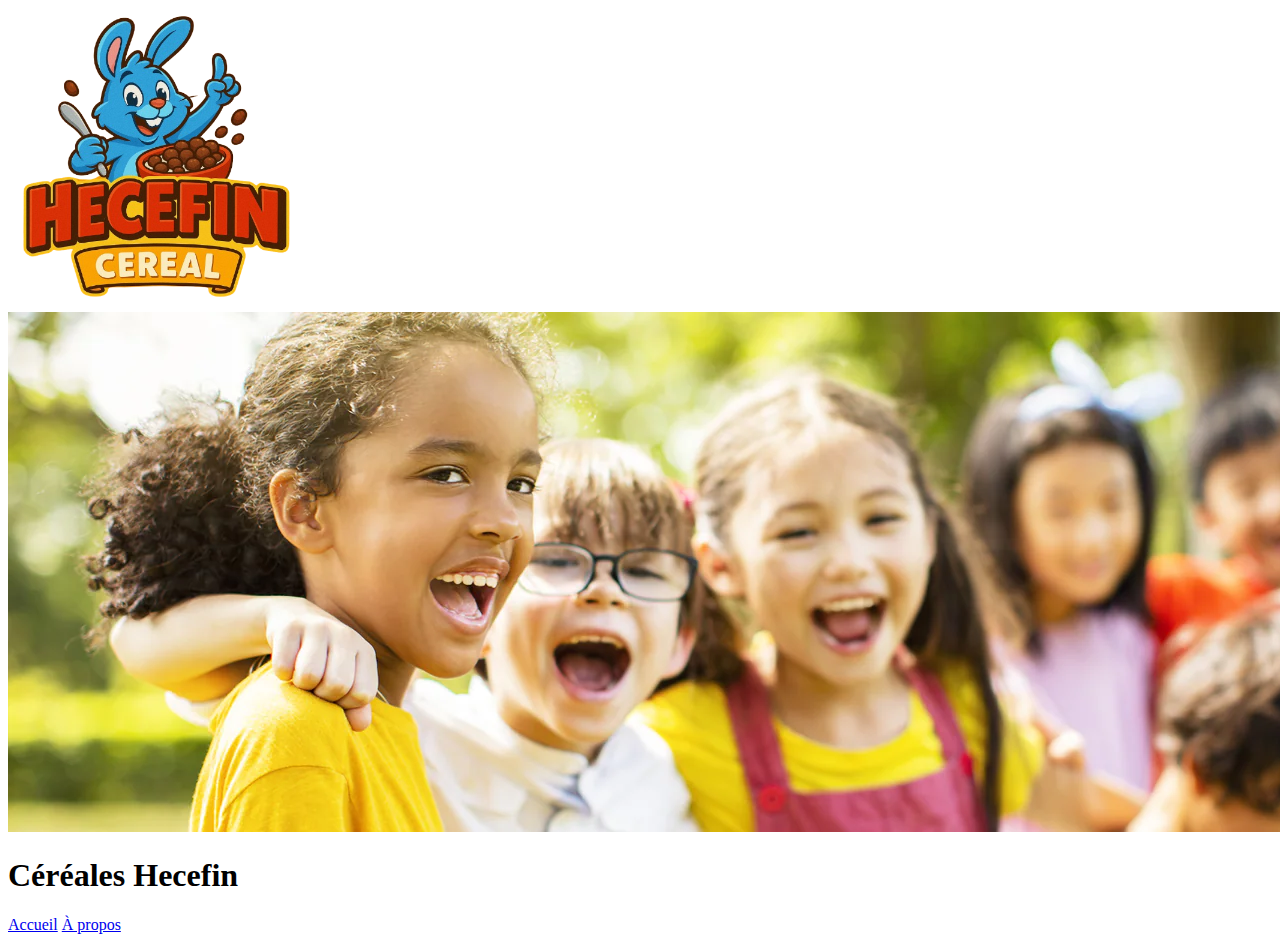
<file: index.html>
<!DOCTYPE html>
<html>
<head>
    <title>Ceréales Hecefin</title>

    <l2><img src="logo.png" alt="Logo" width=300 opacity=.99></l2>
    <l1><img src="kellogg.webp" ></l1>

    <h1>Céréales Hecefin</h1>
</head>
<body> 
    <header>
        <nav>
            </a>
            <div>
                <a href="index.html">Accueil</a>
                <a href="p.html">À propos</a>
                <a href=""></a>
            </div>
        </nav>
    </header></body>
</html>
</file>
